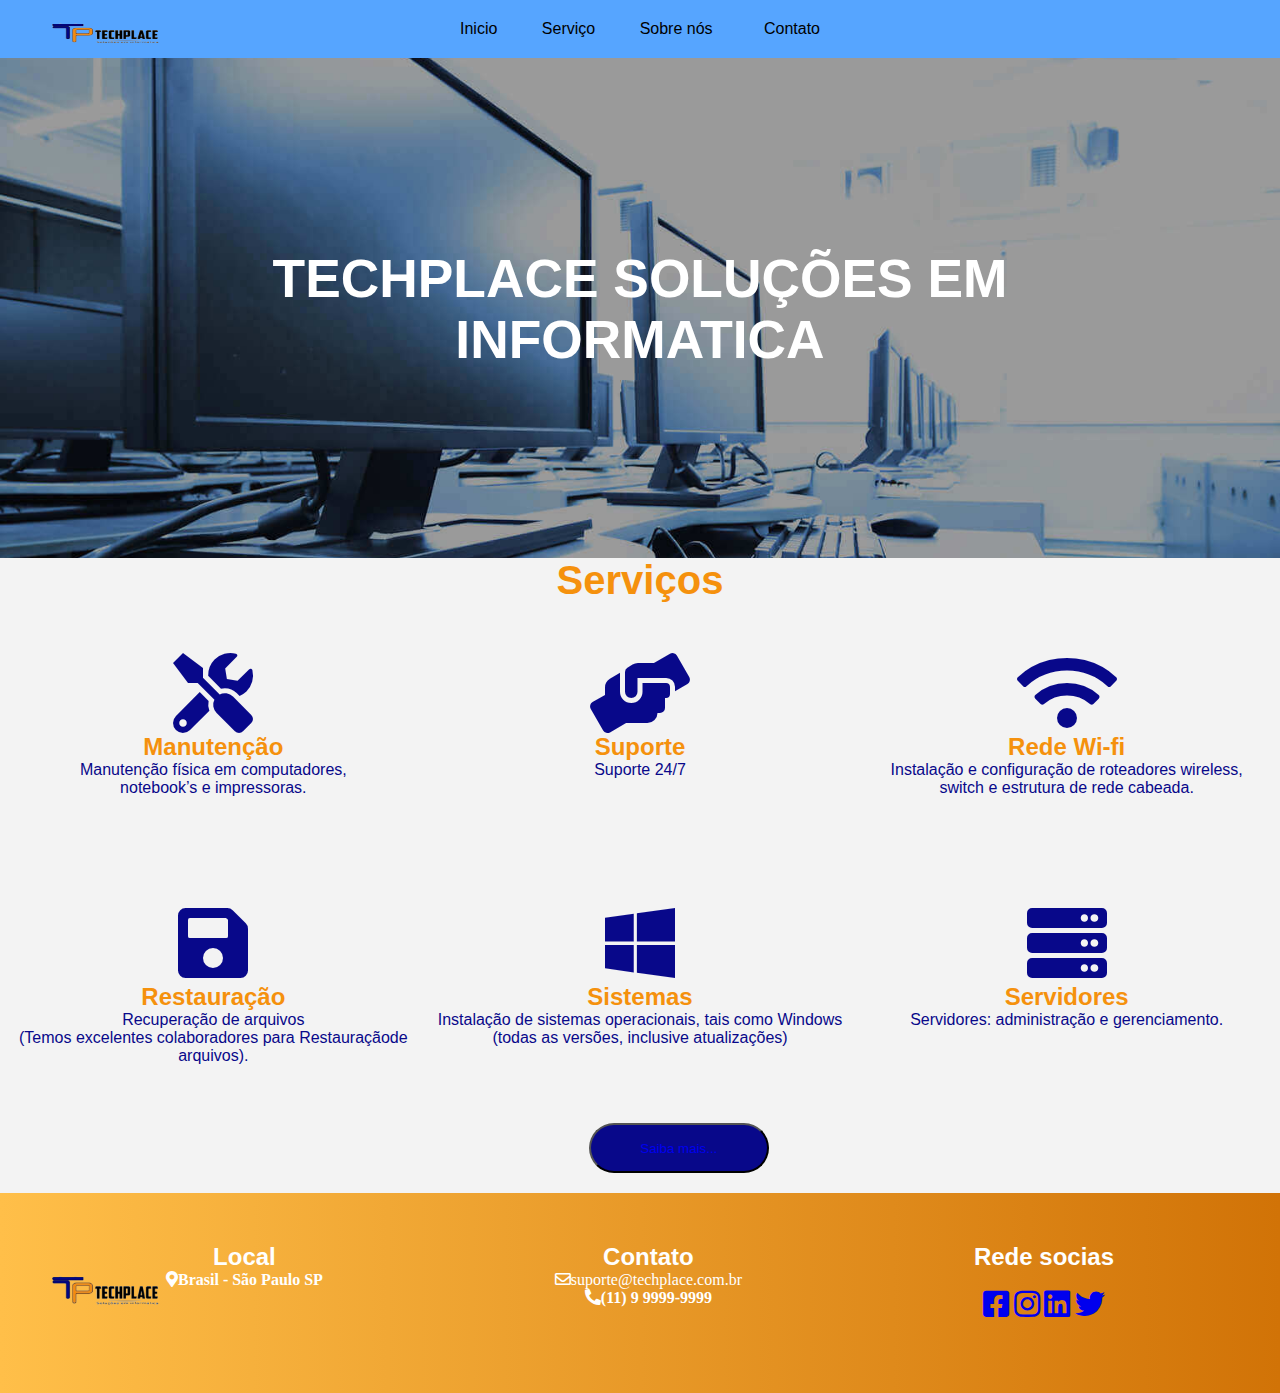
<file: index.html>
<!DOCTYPE html>
<html lang="pt-br">
<head>
    <meta charset="UTF-8">
    <meta http-equiv="X-UA-Compatible" content="IE=edge">
    <meta name="viewport" content="width=device-width, initial-scale=1.0">
    <link rel="stylesheet" href="css/all.min.css">
    <link rel="icon" href="img/pp.png">
    <link rel="stylesheet" href="css/style.css">
    <title>Inicio</title>
    
</head>
<body>
    <header class="cabecalho">
        <div class="logo">
            <a href="index.html">
                <img src="img/pp.png"  width="110px" height="70px">
                 </a>
                 <nav id="menu-h">
                     <ul>
                        <ul>
                            <li>
                                <a href="index.html">Inicio</a></li>
                
                            <li><a href="servico.html">Serviço</a></li>
                            
                            <li><a href="quemsomos.html">Sobre nós </a></li>
                            
                            <li><a href="contato.html">Contato</a></li>
                        </ul>
                 </nav>
    </header>
    <div class="banner"> 
        <h1 class="TP">
            TECHPLACE SOLUÇÕES EM INFORMATICA 
        </h1>
        </div>
        <div>
            <h1 class="s1">Serviços</h1>
        </div>

        <section class="servico">       
            <div class="manu">
                <i class="fas fa-5x fa-tools"></i>
                <h2 class="m">Manutenção</h2>
                <p>Manutenção física em computadores,<br>
                    notebook’s e impressoras.
                </p>

            </div>
            <div class="manu">
                <i class="fas fa-5x fa-hands-helping"></i>
                <h2 class="m">Suporte</h2>
                <p>Suporte 24/7</p>
            </div>
            <div class="manu">
                <i class="fas fa-5x fa-wifi"></i>
                <h2 class="m">Rede Wi-fi</h2>
                <p>
                    Instalação e configuração de roteadores wireless, <br>
                    switch e estrutura de rede cabeada.
                </p>
            </div>
            
        </section>
        <section class="servico2"> 
                <div class="manu">
                    <i class="fas fa-5x fa-save"></i>
                    <h2 class="m">Restauração</h2>
                    <p>
                        Recuperação de arquivos <br>
                        (Temos excelentes colaboradores para Restauraçãode arquivos).
                    </p>
    
                </div>
                <div class="manu">
                    <i class="fab  fa-5x fa-windows"></i>
                    <h2 class="m">Sistemas</h2>
                    <p>
                        Instalação de sistemas operacionais, tais como Windows <br>
                        (todas as versões, inclusive atualizações)
                    </p>
    
                </div>
                <div class="manu">
                    <i class="fas fa-5x fa-server"></i>
                    <h2 class="m">Servidores</h2>
                    <p>
                        Servidores: administração e gerenciamento.
                    </p>
                </div>
        </section>

        <div class="b1">
            <button class="button">
                <a href="servico.html">Saiba mais...</a>
            </button>
        </div>

        <footer class="rodape">
            <div class="logo2">
                <a href="index.html">
                   <img src="img/pp.png" width="110px" height="100px">
                    </a>
                    </div>
            <div>
                <h2>Local</h2>
                <p>
                    <i class="fas fa-1x fa-map-marker-alt">Brasil - São Paulo SP</i>
                    
                 </p>
            </div>
            <div>
                <h2>Contato</h2>
                <p>
                    <i class="far fa-1x fa-envelope">suporte@techplace.com.br </i>                  
                          <br>
                    <i class="fas fa-1x fa-phone-alt">(11) 9 9999-9999</i>
                    
                </p>
            </div>
        <div>
            <h2>Rede socias</h2><br>
            <a  href="#"><i class="fab fa-facebook-square"></i></a>
            <a  href="#"><i class="fab fa-instagram"></i></a>
            <a  href="#"><i class="fab fa-linkedin"></i></a>
            <a  href="#"><i class="fab fa-twitter"></i></a>
                 </div>
            </div>
        </div>
    </footer> 
        </body>
    </html>
</file>
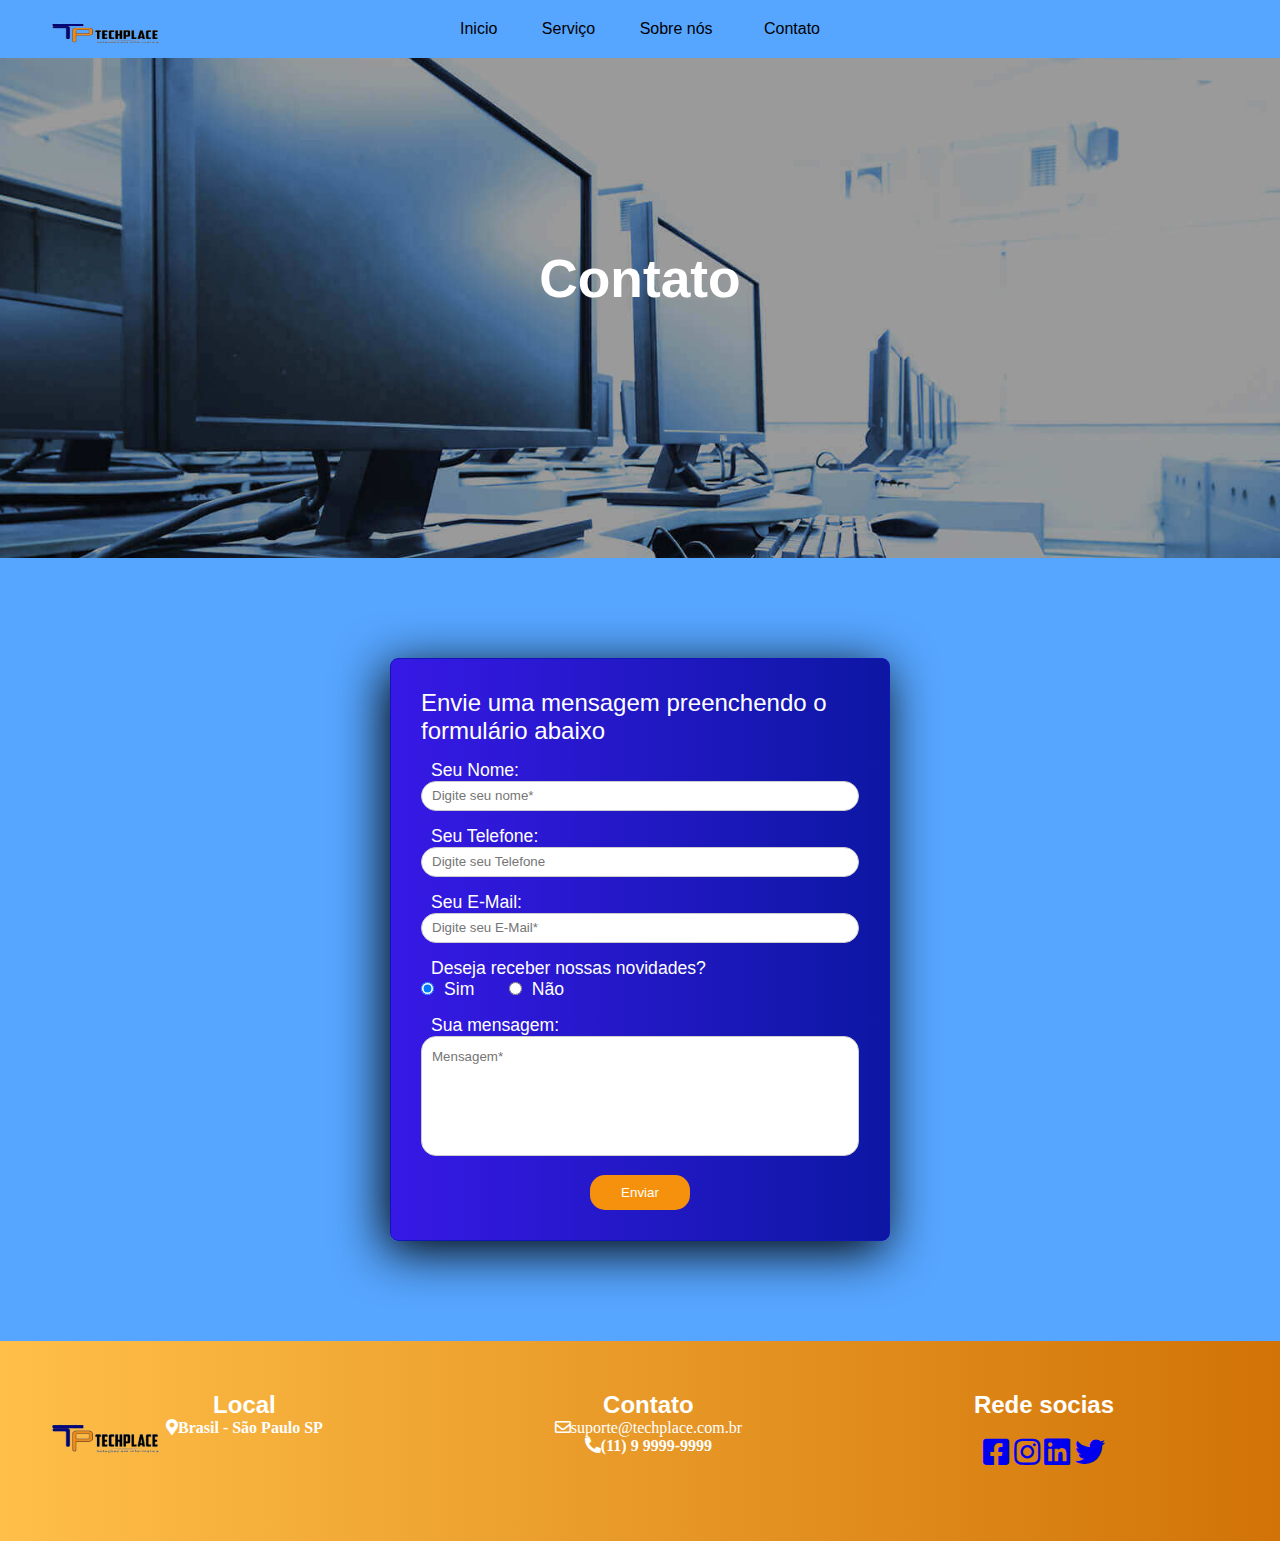
<file: contato.html>
<!DOCTYPE html>
<html lang="pt-br">
<head>
    <meta charset="UTF-8">
    <meta http-equiv="X-UA-Compatible" content="IE=edge">
    <meta name="viewport" content="width=device-width, initial-scale=1.0">
    <link rel="stylesheet" href="css/all.min.css">
    <link rel="stylesheet" href="css/style.css">
    <link rel="icon" href="img/pp.png">
    <title>Contato</title>
    
</head>
<body>
    <header>
        <div class="logo">
            <a href="index.html">
                <img src="img/pp.png"  width="110px" height="70px">
                 </a>
                 <nav id="menu-h">
                    <ul>
                        <li>
                            <a href="index.html">Inicio</a></li>
            
                        <li><a href="servico.html">Serviço</a></li>
                        
                        <li><a href="quemsomos.html">Sobre nós </a></li>
                        
                        <li><a href="contato.html">Contato</a></li>
                    </ul>
                 </nav>
        
    </header>
    <div class="banner"> 
        <h1 class="TP">
            Contato
        </h1>
  
      </div>
    <section>
        <div>
           
        </div>
        <div>

        <form class="formulario" method="post"> 
        <p> Envie uma mensagem preenchendo o formulário abaixo</p>
        
        <div class="field">
            <label for="nome">Seu Nome:</label>
            <input type="text" id="nome" name="nome" placeholder="Digite seu nome*" required>
        </div>
        
        <div class="field">
            <label for="telefone">Seu Telefone:</label>
            <input type="text" id="telefone" name="telefone" placeholder="Digite seu Telefone">
        </div>

        <div class="field">
            <label for="email">Seu E-Mail:</label>
            <input type="email" id="email" name="email" placeholder="Digite seu E-Mail*" required>
        </div>        
        <div class="field radiobox">
            <span>Deseja receber nossas novidades?</span>
            <input type="radio" name="novidades" id="sim" value="sim" checked><label for="sim">Sim</label>
            <input type="radio" name="novidades" id="nao" value="nao"><label for="nao">Não</label>
        </div>
        <div class="field">
            <label for="mensagem">Sua mensagem:</label>
            <textarea name="mensagem" id="mensagem" placeholder="Mensagem*" required></textarea>
        </div>

        <input type="submit" name="acao" value="Enviar">
    </form>
        </div>
    </section>

        
    <footer class="rodape">
        <div class="logo2">
            <a href="index.html">
               <img src="img/pp.png" width="110px" height="100px">
                </a>
                </div>
        <div>
            <h2>Local</h2>
            <p>
                <i class="fas fa-1x fa-map-marker-alt">Brasil - São Paulo SP</i>
                
             </p>
        </div>
        <div>
            <h2>Contato</h2>
            <p>
                <i class="far fa-1x fa-envelope">suporte@techplace.com.br </i>                  
                      <br>
                <i class="fas fa-1x fa-phone-alt">(11) 9 9999-9999</i>
                
            </p>
        </div>
    <div>
        <h2>Rede socias</h2><br>
        <a  href="#"><i class="fab fa-facebook-square"></i></a>
        <a  href="#"><i class="fab fa-instagram"></i></a>
        <a  href="#"><i class="fab fa-linkedin"></i></a>
        <a  href="#"><i class="fab fa-twitter"></i></a>
             </div>
        </div>
    </div>
</footer> 
    </body>
</html>
</file>
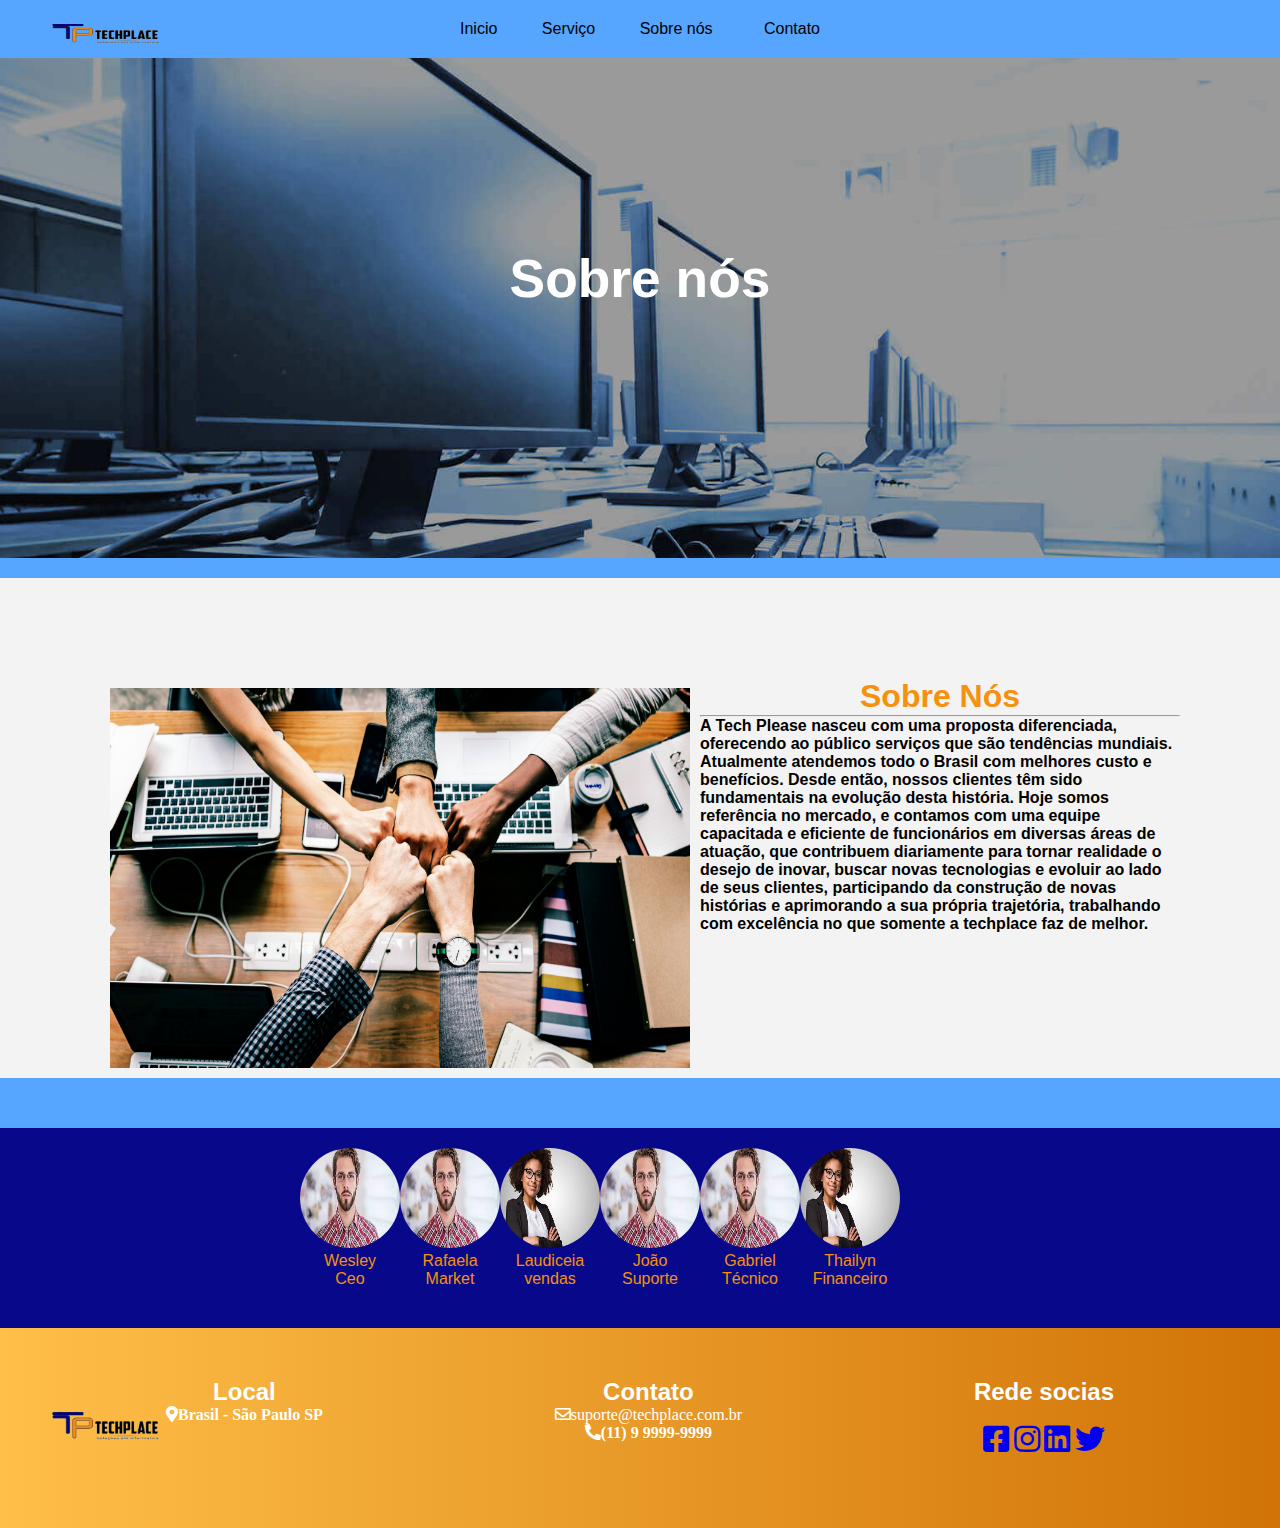
<file: quemsomos.html>
<!DOCTYPE html>
<html lang="pt-br">
<head>
    <meta charset="UTF-8">
    <meta http-equiv="X-UA-Compatible" content="IE=edge">
    <meta name="viewport" content="width=device-width, initial-scale=1.0">
    <link rel="stylesheet" href="css/all.min.css">
    <link rel="stylesheet" href="css/style.css">
    <link rel="icon" href="img/pp.png">
    <title>Quem Somos</title>
    
</head>
<body>
   
</body>
    <header class="menu-h">
        <div class="logo">
            <a href="index.html">
                <img src="img/pp.png"  width="110px" height="70px">
                 </a>
                 <nav id="menu-h">
                     <ul>
                         <li>
                             <a href="index.html">Inicio</a></li>
             
                         <li><a href="servico.html">Serviço</a></li>
                         
                         <li><a href="quemsomos.html">Sobre nós </a></li>
                         
                         <li><a href="contato.html">Contato</a></li>
                     </ul>
                 </nav>
            </header>
            <div class="banner"> 
                <h1 class="TP">
                   Sobre nós  
                    </h1>       
              </div>
     <section class="quemsomos">

    <div>
        <img class="lg" src="img/quemsomos.jpg" alt="logo">
    </div>
 
     <div>
         <center>
         <h1 class="cor_p">
             Sobre Nós  
         </h1>
        </center>
         <hr>
         <p>
             <strong>
                A Tech Please nasceu com uma proposta diferenciada, oferecendo ao público serviços que são tendências mundiais. Atualmente atendemos todo o Brasil com melhores custo e benefícios. Desde então, nossos clientes têm sido fundamentais na evolução desta história.
                Hoje somos referência no mercado, e contamos com uma equipe capacitada e eficiente de funcionários em diversas áreas de atuação, que contribuem diariamente para tornar realidade o desejo de inovar, buscar novas tecnologias e evoluir ao lado de seus clientes, participando da construção de novas histórias e aprimorando a sua própria trajetória, trabalhando com excelência no que somente a techplace faz de melhor.
            </p>
             </strong>
        
 
         </div>
    </section>
    <section class="timeb">
                <section class="equipe2">
            <div>
                <img class="time" src="img/homem.jpg"> 
                <p>Wesley</p><p>Ceo</p>
            </div> 
            <div>
                <img class="time" src="img/homem.jpg"> 
                <p>Rafaela</p><p>Market</p>
            </div> 
            <div>
                <img class="time" src="img/mulher.jpg">
                <p>Laudiceia</p><p>vendas</p>
            </div> 
            <div>
                <img class="time" src="img/homem.jpg">
                <p>João</p><p>Suporte</p>
            </div> 
            <div>
                 <img class="time" src="img/homem.jpg"> 
                 <p>Gabriel</p><p>Técnico</p>
                </div> 
                <div>
                 <img class="time" src="img/mulher.jpg">
                 <p>Thailyn</p><P>Financeiro</P>
            </div>
        </section>
    </section>
    <footer class="rodape">
        <div class="logo2">
            <a href="index.html">
               <img src="img/pp.png" width="110px" height="100px">
                </a>
                </div>
        <div>
            <h2>Local</h2>
            <p>
                <i class="fas fa-1x fa-map-marker-alt">Brasil - São Paulo SP</i>
                
             </p>
        </div>
        <div>
            <h2>Contato</h2>
            <p>
                <i class="far fa-1x fa-envelope">suporte@techplace.com.br </i>                  
                      <br>
                <i class="fas fa-1x fa-phone-alt">(11) 9 9999-9999</i>
                
            </p>
        </div>
    <div>
        <h2>Rede socias</h2><br>
        <a  href="#"><i class="fab fa-facebook-square"></i></a>
        <a  href="#"><i class="fab fa-instagram"></i></a>
        <a  href="#"><i class="fab fa-linkedin"></i></a>
        <a  href="#"><i class="fab fa-twitter"></i></a>
             </div>
        </div>
    </div>
    </footer>
         </header>
</html>
</file>
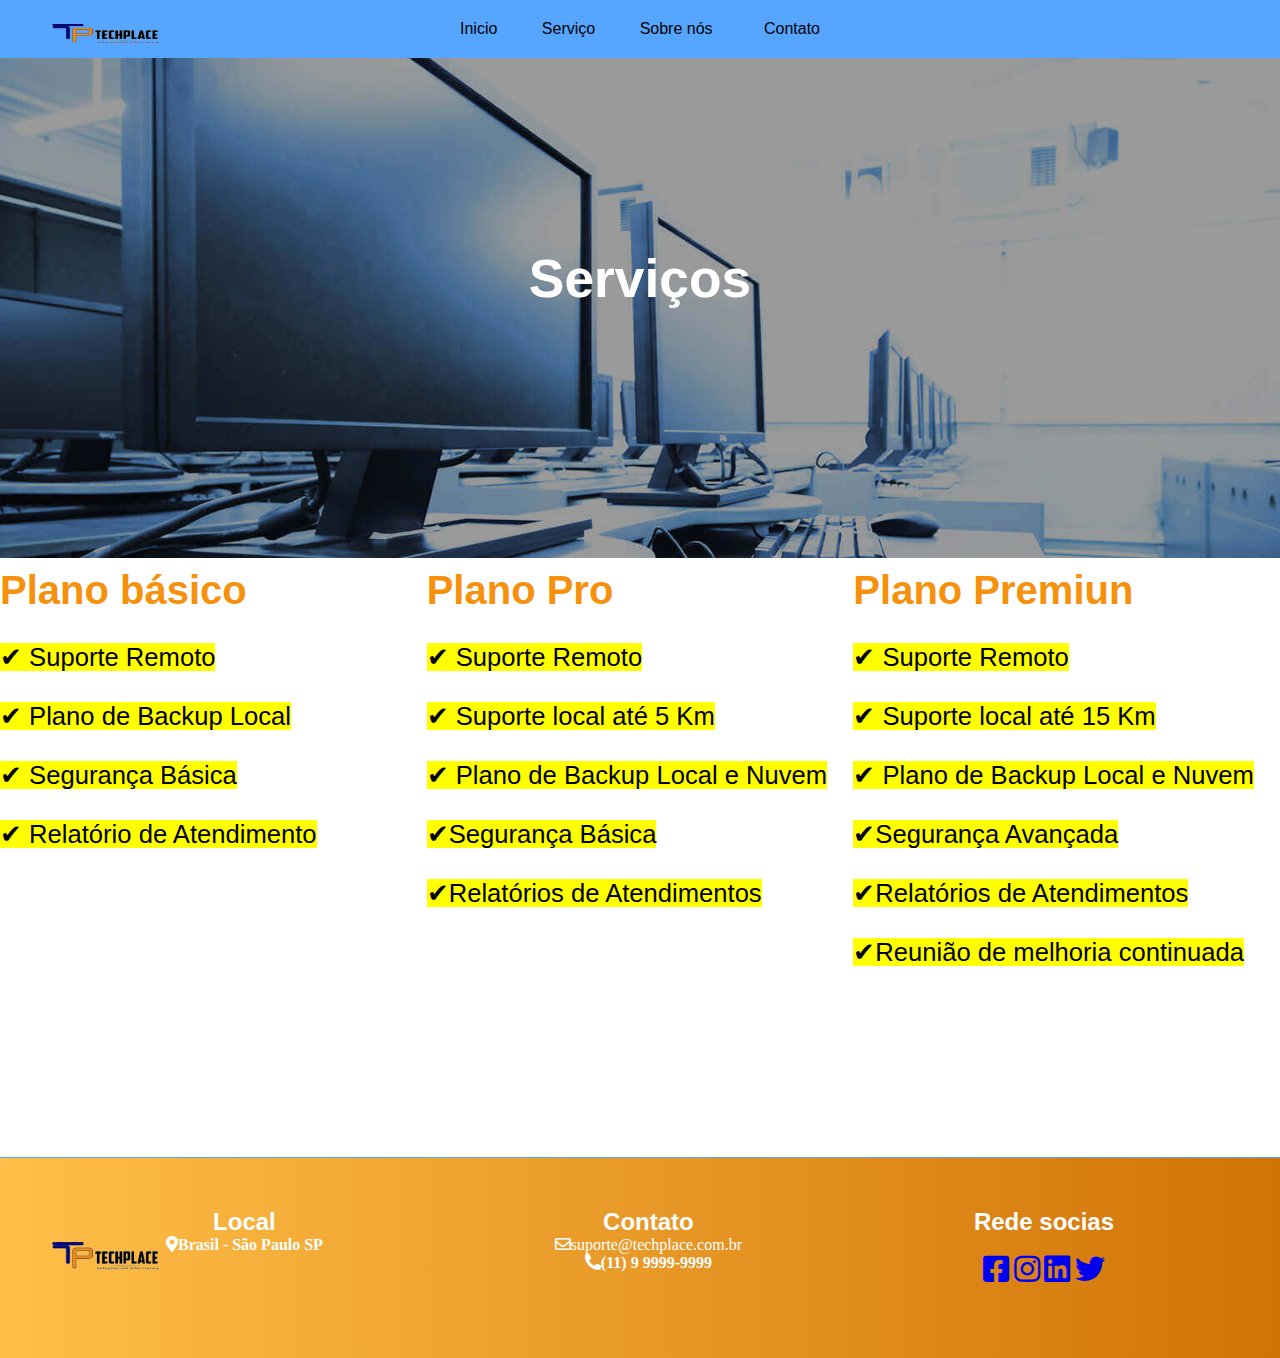
<file: servico.html>
<!DOCTYPE html>
<html lang="pt-br">
<head>
    <meta charset="UTF-8">
    <meta http-equiv="X-UA-Compatible" content="IE=edge">
    <meta name="viewport" content="width=device-width, initial-scale=1.0">
    <link rel="stylesheet" href="css/all.min.css">
    <link rel="stylesheet" href="css/style.css">
    <link rel="icon" href="img/pp.png">
    <title>Serviços</title>
    
</head>
<body>
    <header>
        <div class="logo">
            <a href="index.html">
                <img src="img/pp.png"  width="110px" height="70px">
                </a>
                <nav id="menu-h">
                    <ul>
                        <li>
                            <a href="index.html">Inicio</a></li>
            
                        <li><a href="servico.html">Serviço</a></li>
                        
                        <li><a href="quemsomos.html">Sobre nós </a></li>
                        
                        <li><a href="contato.html">Contato</a></li>
                    </ul>
                </nav>
        
    </header>
    <div class="banner"> 
        <h1 class="TP">
            Serviços
        </h1>
  
      </div>

      <section class="servicos_pl">
          <di align="left" style= font-size:160%; class="plano1">
        
                <h1 class="plano">Plano básico</h1>
                <br>
                <mark>&#10004; Suporte Remoto</mark>
                <br>
                <br>
                <mark>&#10004; Plano de Backup Local</mark>
                <br>
                <br>
                <mark>&#10004; Segurança Básica</mark>
                <br>
                <br>
                <mark>&#10004; Relatório de Atendimento</mark>
                <br>
                
                

          </di>

          <di align="left" style= font-size:160%; class="plano2">
              
                <h1 class="plano">Plano Pro</h1>
                <br>
                <mark>&#10004; Suporte Remoto</mark>
                <br>
                <br>
                 <mark>&#10004; Suporte local até 5 Km</mark>
                <br>
                <br>
                <mark>&#10004; Plano de Backup Local e Nuvem</mark>
                <br>
                <br>
                <mark>&#10004;Segurança Básica</mark>
                <br>
                <br>
                <mark>&#10004;Relatórios de Atendimentos</mark>
                <br>
                <br>

          </di>
          
          <di  align="left" style= font-size:160%; class="plano3">
                <h1 class="plano">Plano Premiun</h1>
                <br>
                <mark>&#10004; Suporte Remoto</mark>
                <br>
                <br>
                <mark>&#10004; Suporte local até 15 Km</mark>
                <br>
                <br>
                <mark>&#10004; Plano de Backup Local e Nuvem</mark>
                <br>
                <br>
                <mark>&#10004;Segurança Avançada</mark>
                <br>
                <br>
                 <mark>&#10004;Relatórios de Atendimentos</mark>
                <br>
                <br>
                <mark>&#10004;Reunião de melhoria continuada</mark>
                <br>

          </di>





      </section>



    <footer class="rodape">
        <div class="logo2">
            <a href="index.html">
               <img src="img/pp.png" width="110px" height="100px">
                </a>
                </div>
        <div>
            <h2>Local</h2>
            <p>
                <i class="fas fa-1x fa-map-marker-alt">Brasil - São Paulo SP</i>
                
             </p>
        </div>
        <div>
            <h2>Contato</h2>
            <p>
                <i class="far fa-1x fa-envelope">suporte@techplace.com.br </i>                  
                      <br>
                <i class="fas fa-1x fa-phone-alt">(11) 9 9999-9999</i>
                
            </p>
        </div>
    <div>
        <h2>Rede socias</h2><br>
        <a  href="#"><i class="fab fa-facebook-square"></i></a>
        <a  href="#"><i class="fab fa-instagram"></i></a>
        <a  href="#"><i class="fab fa-linkedin"></i></a>
        <a  href="#"><i class="fab fa-twitter"></i></a>
             </div>
        </div>
    </div>
</footer> 
    </body>
</html>
</file>
<file: css/style.css>
* {
    
    margin: 0 auto;
    padding: 0;
    box-sizing: border-box;
    font-family: 'Open Sans', sans-serif;
 
}
body{
    background-color: #56a5ff;
}

.banner{
    background-image: url(../img/curso-de-informatica-1.jpg);
    background-repeat: no-repeat;
    background-size: cover;
    background-position:center;
    background-attachment:fixed;
    width: 100%;
    height: 500px;
}
/* ------estilo do formulario-------*/


.formulario{
    margin-top: 100px;
    margin-bottom: 100Px;
    width: 500px;
    padding: 30px;
    border:1px solid rgb(17, 20, 182);
    background: linear-gradient(to left, #0d17a3, #3719e6);
    color:#fff;
    border-radius: 8px;
    box-shadow: -5px 10px 50px #000;
   
}
.formulario p{
    width: 100%;
    font-size: 1.5em;
}
.field{
    width: 100%;
    margin: 15px 0;
}
.field label, 
.field span{
    padding-left: 10px;
    font-size: 1.1em;
    display: block;
    width: 100%;
}
.radiobox label{
    width: auto;
    display: inline-block;
}
input[type=text],
input[type=email],
textarea{
    width: 100%;
    padding-left: 10px;
    height: 30px;
    line-height: 30px;
    border-radius: 15px;
    border: 1px solid #ccc;
    outline: none;
}
input#nao{
    margin-left: 30px;
}
textarea{
    line-height: 20px;
    padding: 10px;
    height: 120px;
    resize: none;
}
input[type=submit]{
    display: block;
    background-color: rgb(245, 145, 13);
    height: 35px;
    border: none;
    outline: 0;
    cursor: pointer;
    width: 100px;
    margin: 0 auto;
    text-align: center;
    border-radius: 15px;
    color: #fff;
}

/*-----fim-----*?/


/* -----estilo da barra de menu -----*/




#menu-h{
    background-color:(#f3f3f3);
}

#menu-h ul {
    max-width: 400px;
    list-style: none;
    padding: 0;
}

#menu-h ul li {
    display: inline;
}

#menu-h ul li a {
    color:black;
    padding: 20px;
    display: inline-block;
    text-decoration: none;
    transition: background .4s;
}

#menu-h ul li a:hover {
    background-color: rgb(245, 145, 13)
}

#menu-h ul li:last-child a {
    float: right;
    background-color:(#f3f3f3);
}

.logo img{ 
    position: absolute;
    margin-left: 50px; 
    
}




/*--------fim--------*/

/*-------quem somos--------*/
#TP2{
    color: rgb(245, 145, 13);
    margin-top: 30px;
    text-align: center;
}
.timeb{
    width: 100%;
    height: 200px;
    margin-top: 50px;
    background: rgb(8, 8, 138);
  
}
.quemsomos{
    margin-top: 20px;
    background-color: #f3f3f3;
    display: flex;
    width: 100%;
    height: 500px;
    padding: 100px;
}
.lg{
    
    width: 600px;
    height: 400px;
    padding: 10px;
   
    
}

.time{
    margin-top: 20px;
    background: rgb(8, 8, 138);
    width: 100px;
    height: 100px;
    border-radius:100%;
}
.equipe  {
  
    background: rgb(8, 8, 138);
    color: rgb(245, 145, 13);
    text-align: center;
    display: flex;
    margin-bottom: 30px;
    margin-left: 500px;
    margin-right: 500px;
 
}
.equipe2{
    background-color: rgb(8, 8, 138);
    color: rgb(245, 145, 13);
    text-align: center;
    display: flex;
    margin-left:300px;
    margin-right: 500px;
    
    
}


.TP{
    padding: 190px;
    color: #fff;
    text-align: center;
    font-size: 40pt;
}
.cor_p{
    color: rgb(245, 145, 13)
}

/*-----fim------*/




/*-----rodape do site-------*/


.rodape{
    position: absolute;
    margin-top:auto;
    width: 100%;
    height:200px; 
    padding: 50px;
    background: linear-gradient(to left, #d17307, #ffbf49);
    color: #fff;
    text-align: center;
    display: flex;    
}
.logo2{
    position: absolute;
    margin-right: 20px;
}


i{
    font-size: 30px;
}
a:visited{
    color: #fff;
    text-decoration: none;

}

/*-------serviços index-----------*/


.servico{
    background-color: #f3f3f3;
    width: 100%;
    display: flex;
    margin: auto;
   
}
.servico2{
    background-color: #f3f3f3;
    margin: auto;
    display: flex;
    width: 100%;
}


.s1{
    background-color: #f3f3f3;
    color:rgb(245, 145, 13) ;
    text-align: center;
    font-size: 30pt;
}

.manu{
    margin-top: 50px;
    color:rgb(8, 8, 138); 
    text-align: center;
    width: 100%;
    height: 200px;
}
.m{
    color:rgb(245, 145, 13) ; 

}



/*-----------servivos-------------*/

.servicos_pl{
    display: flex;
    width: 100%;
    height: 600px;

}

.plano1{
    background-color:white;
    width: 100%;
    height: 599px;

}

.plano2{
    background-color:white;
    width: 100%;
    height: 599px;
}

.plano3{
    background-color:white;
    width: 100%;
    height: 599px;
   
}
.plano{
    color: rgb(245, 145, 13);
    text-align: left;
    font-size: 30pt;
    margin-top: 10px;
}

.b1{
    background-color: #f3f3f3;
}
.button{
    margin-top: 20px;
    margin-left: 46%;
    margin-right: 53%;
    margin-bottom: 20px;
    background-color: rgb(8, 8, 138) ;
    color: #fff;
    width: 180px;
    height: 50px;
    border-radius: 50px;
    transition: background .4s;

}
.button a{
    text-decoration: none;
}
</file>
